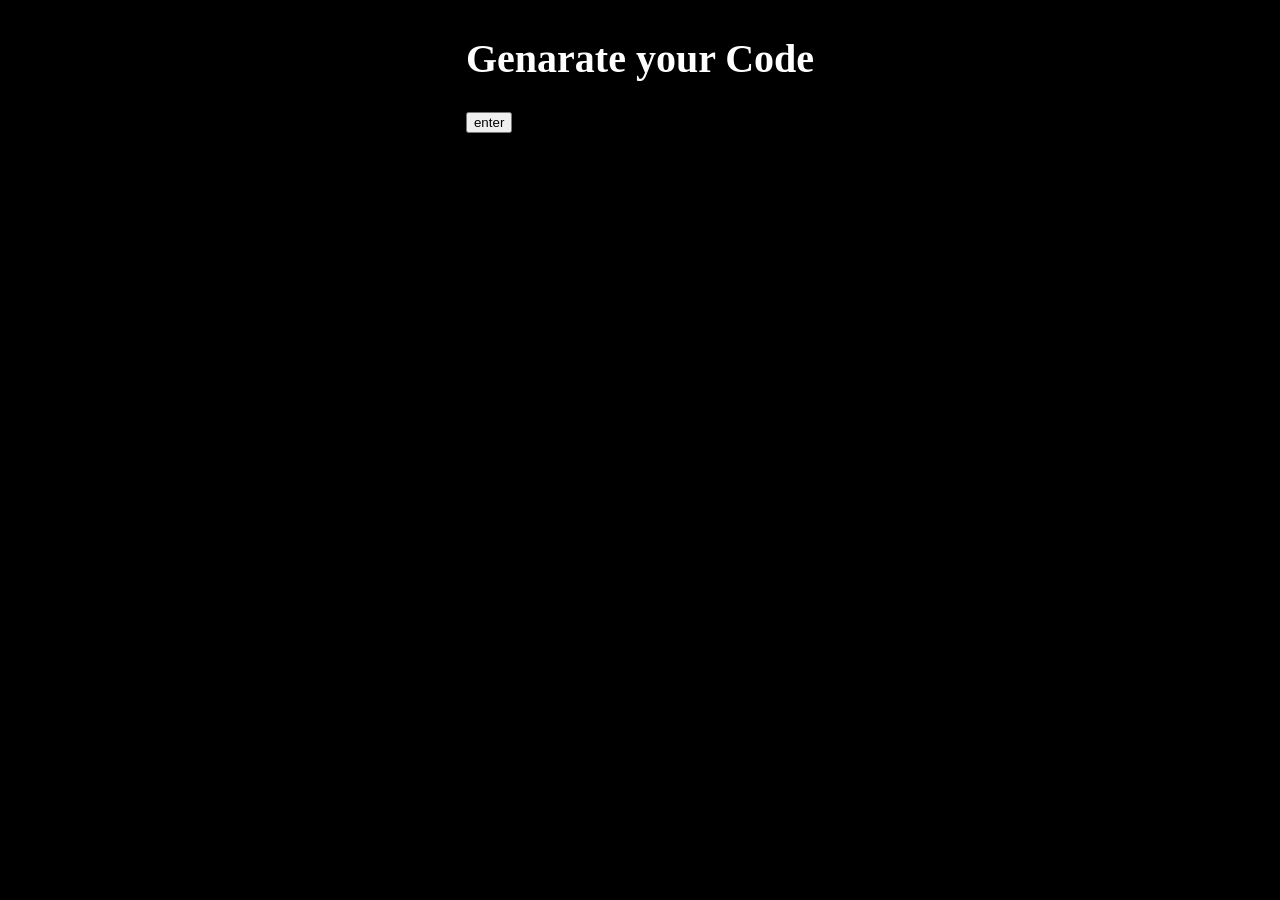
<file: DOM/index.html>
<!DOCTYPE html>
<html lang="en">
<head>
    <meta charset="UTF-8">
    <meta name="viewport" content="width=device-width, initial-scale=1.0">
    <title>Document</title>
    <link rel="stylesheet" href="./index.css">
</head>
<body>
    <div id="first">
             <h1>Genarate your Code</h1>
             <button>enter</button>
    </div>
</body>
<script src="./index.js"></script>
</html>
</file>
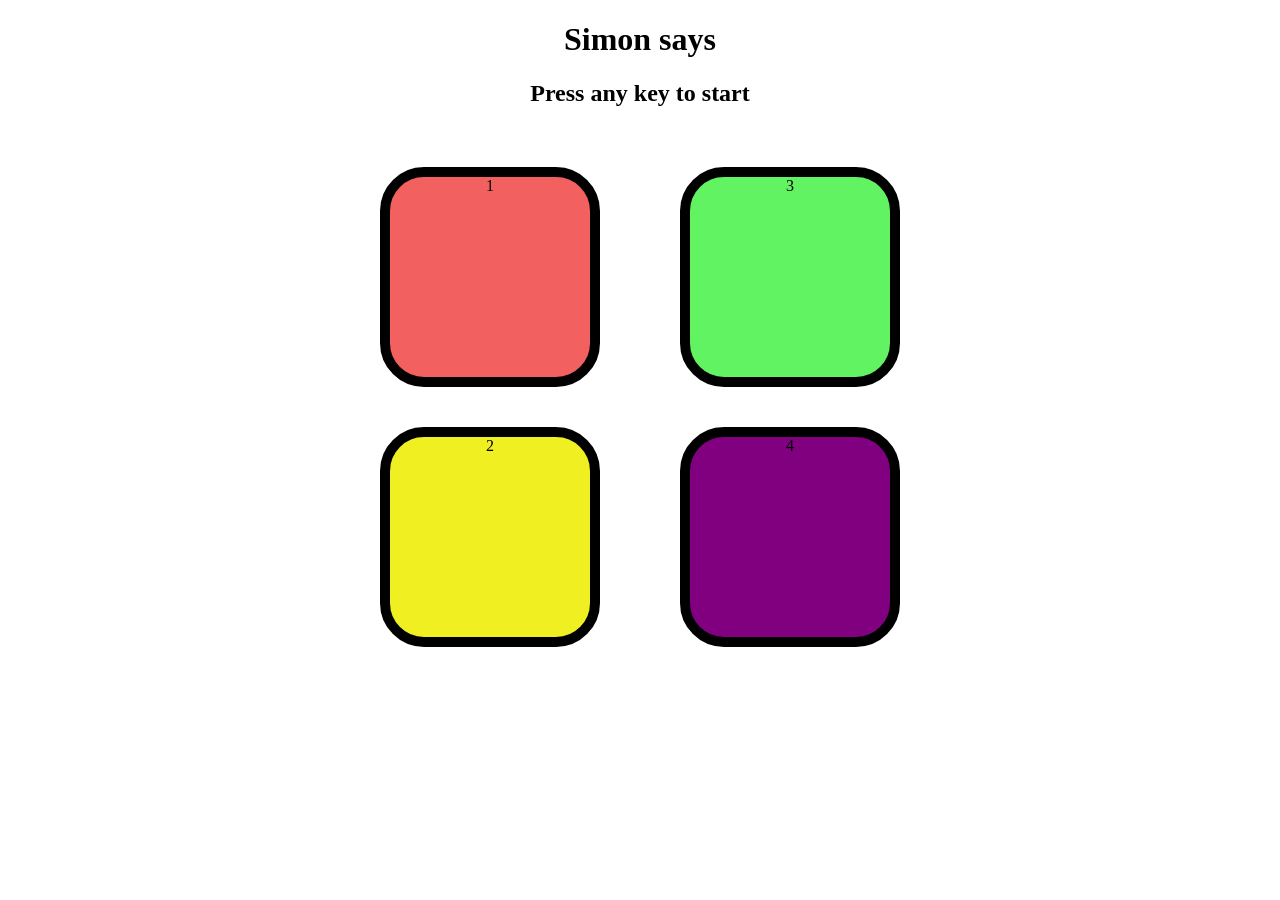
<file: DOM/simon Game/index.html>
<!DOCTYPE html>
<html lang="en">
<head>
    <meta charset="UTF-8">
    <meta name="viewport" content="width=device-width, initial-scale=1.0">
    <link rel="stylesheet" href="./style.css">
    <title>Document</title>
</head>
<body>
    <h1>Simon says</h1>
    <h2>Press any key to start</h2>
    <div class="_btnContainer">

        <div class="line-one">
             <div class="btn red" type="button">1</div>
          <div class="btn yellow" type="button">2</div>
        </div>
        <div class="line-two">
     <div class="btn green" type="button">3</div>
              <div class="btn purple" type="button">4</div>
        </div>
    </div>
    <script src="./index.js"></script>
</body>
</html>
</file>
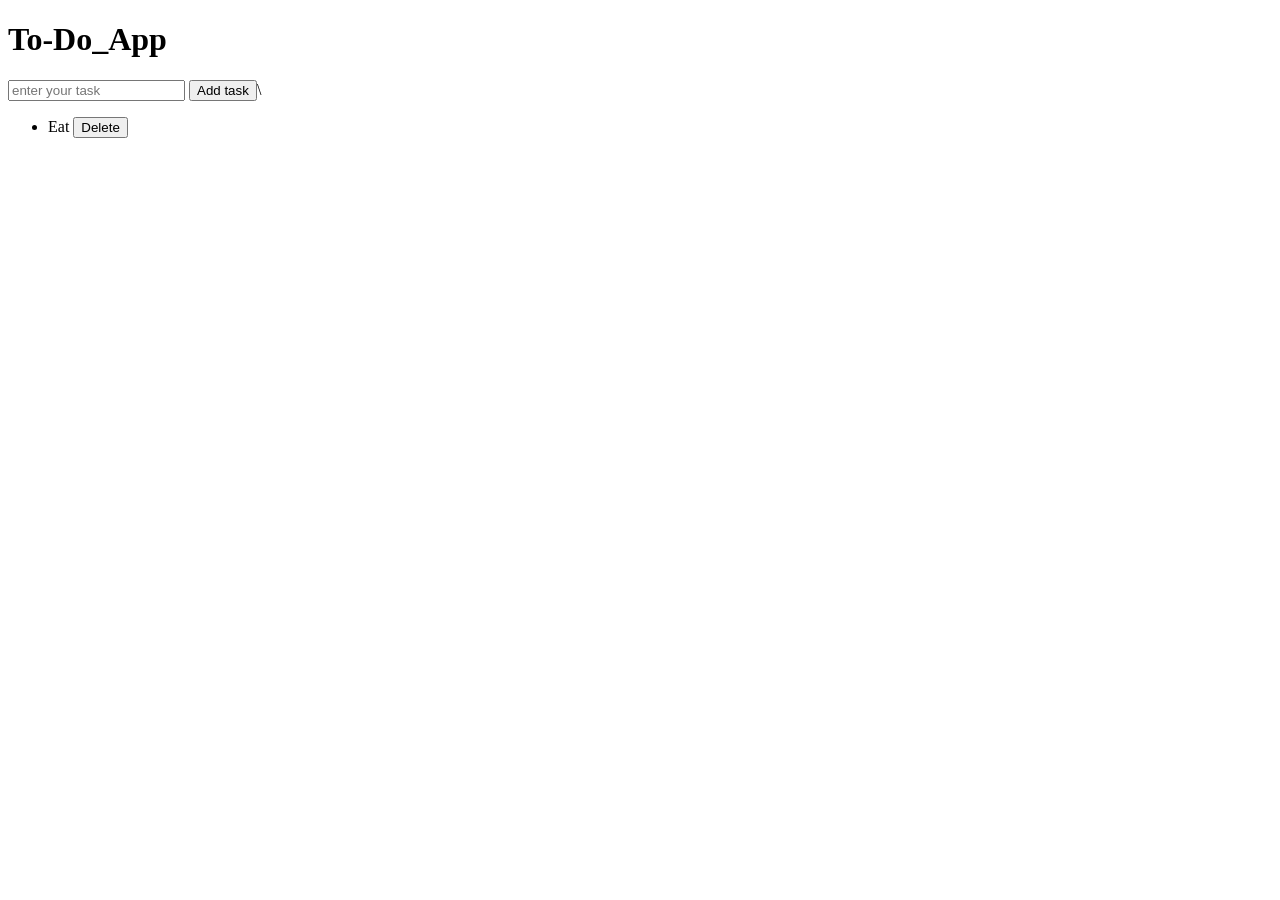
<file: DOM/To-Do-List/index.htm>
<!DOCTYPE html>
<html lang="en">
<head>
    <meta charset="UTF-8">
    <meta name="viewport" content="width=device-width, initial-scale=1.0">
    <title>Document</title>
</head>
<body>
    <h1>To-Do_App</h1>
    <input type="text" placeholder="enter your task">
    <button>Add task</button>\
    <ul>
      <li>Eat <button class="Delete">Delete</button></li>


    </ul>
    <script src="./todo.js"></script>
</body>
</html>
</file>
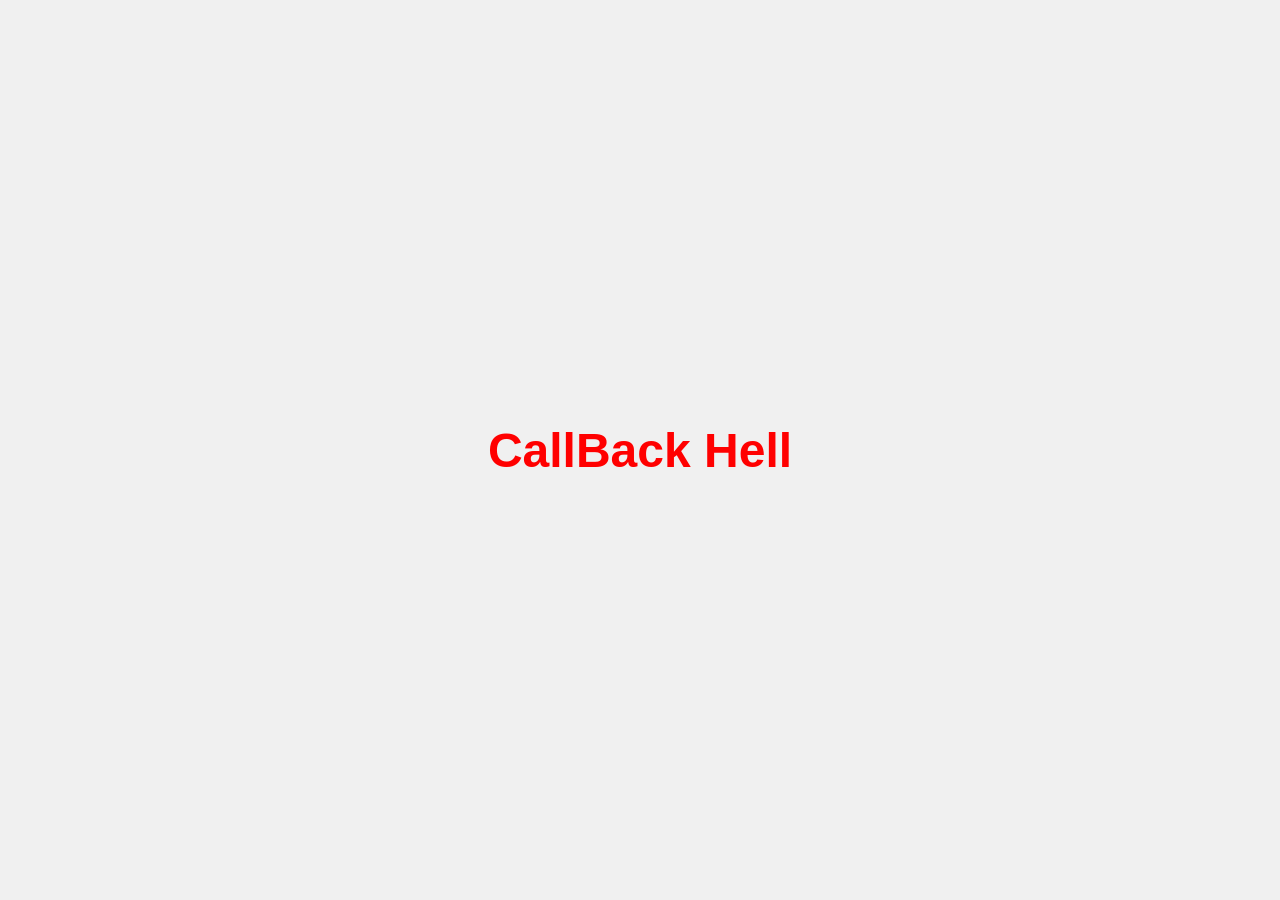
<file: Advance js/handalingRequest.html>
<!DOCTYPE html>
<html lang="en">
<head>
    <meta charset="UTF-8">
    <meta name="viewport" content="width=device-width, initial-scale=1.0">
    <title>Handling Request - Callback Hell Example</title>
    <style>
        body {
            font-family: Arial, sans-serif;
            display: flex;
            justify-content: center;
            align-items: center;
            min-height: 100vh;
            background: #f0f0f0;
            margin: 0;
        }
        h1 {
            font-size: 3rem;
            transition: color 0.3s ease;
        }
    </style>
</head>
<body>
    <script>
        h1 = document.createElement('h1');
        h1.innerText = "CallBack Hell";
        document.querySelector('body').appendChild(h1);
        
        function changeColor(color, delay) {
            return new Promise((resolve, reject) => {
                setTimeout(() => {
                    let number = Math.floor(Math.random() * 5) + 1;
                    if (number > 3) {
                        reject("error in changing color");
                        return;
                    }
                    h1.style.color = color;
                    console.log(`color change to ${color}`);
                    resolve("color changed!");
                }, delay);
            });
        }
        let demo = async () => {
            try {
                await changeColor("red", 1000);
                await changeColor("green", 1000);
                await changeColor("blue", 1000);
                await changeColor("orange", 1000);
            } catch (err) {
                console.log(err);
            }

            let a = 5;
            console.log(a);
        }
        // Run the demo
        demo();
    </script>
</body>
</html>
</file>
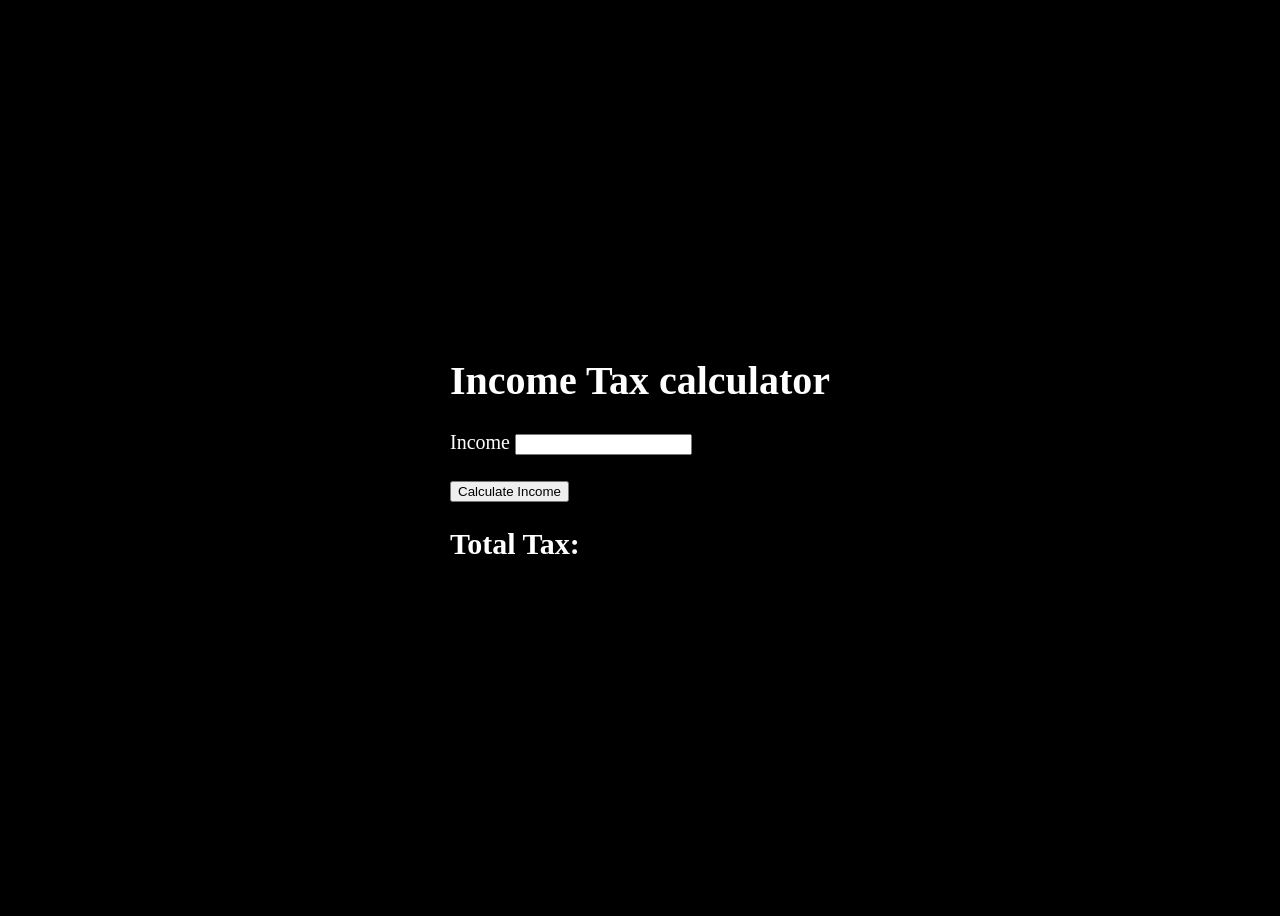
<file: DOM/3rd/3rd.html>
<!DOCTYPE html>
<html lang="en">
<head>
    <meta charset="UTF-8">
    <meta name="viewport" content="width=device-width, initial-scale=1.0">
    <title>Document</title>
    <link rel="stylesheet" href="./3rd.css">
</head>
<body>
     <div id="parent">
              <h1>Income Tax calculator</h1>
              <form action="">
    <label for="Income">Income</label>
    <input type="text" id="income" name="income">
<br><br>

<button type="submit">Calculate Income</button>

<h2>Total Tax:</h2>
              </form>
     </div>
</body>
<script src="./3rd.js"></script>
</html>
</file>
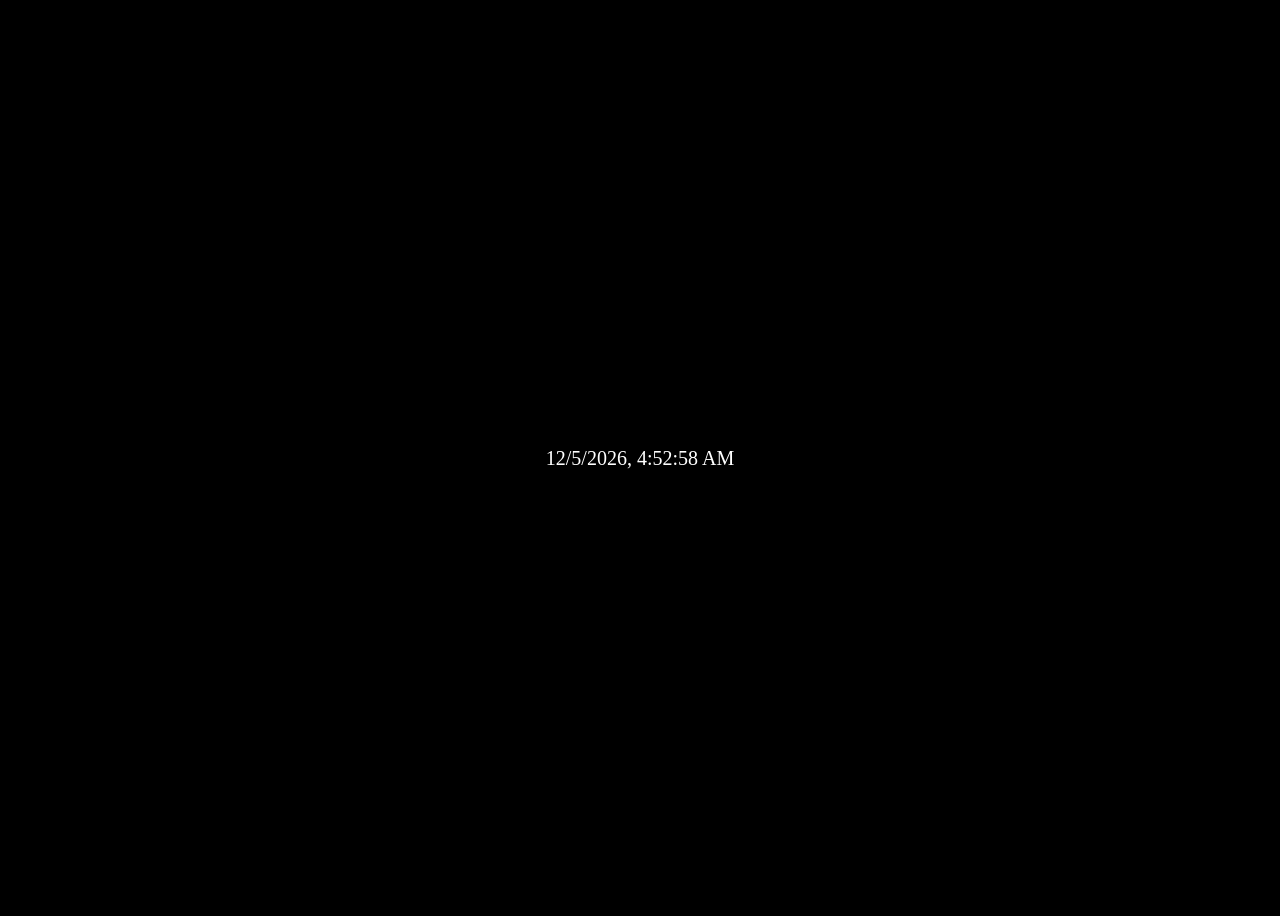
<file: DOM/4th/4th.html>
<!DOCTYPE html>
<html lang="en">
<head>
    <meta charset="UTF-8">
    <meta name="viewport" content="width=device-width, initial-scale=1.0">
    <title>Document</title>
    <link rel="stylesheet" href="./4th.css">
</head>
<body>
    <div id="time">

    </div>
</body>
<script src="./4th.js"></script>
</html>
</file>
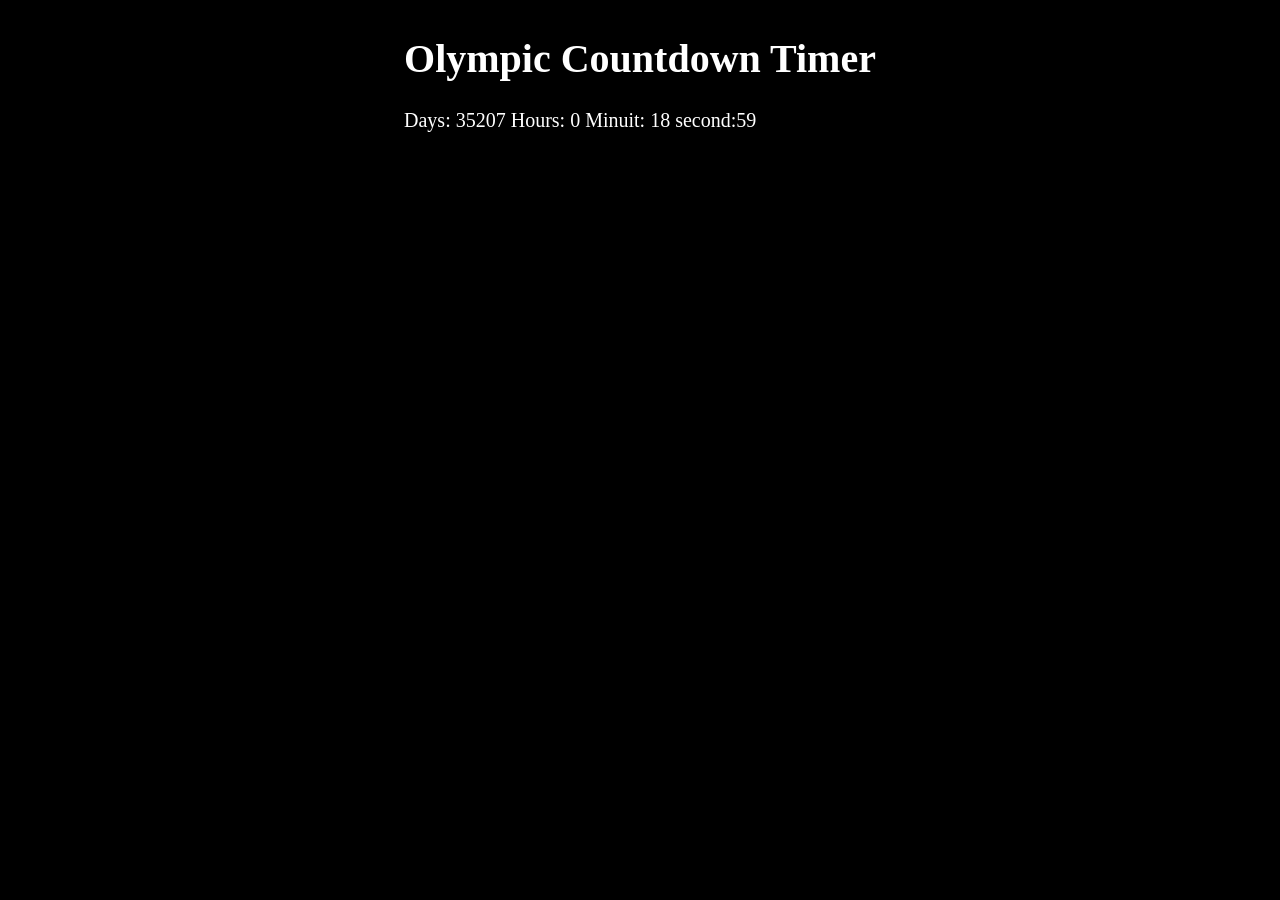
<file: DOM/5th/5th.html>
<!DOCTYPE html>
<html lang="en">
<head>
    <meta charset="UTF-8">
    <meta name="viewport" content="width=device-width, initial-scale=1.0">
    <title>Document</title>
    <link rel="stylesheet" href="./5th.css">
</head>
<body>
    <div id="parent">
    <h1>Olympic Countdown Timer</h1>
    <div  style="margin-top: 20px"id="result"></div>



    </div>
</body>
<script src="./5th.js"></script>
</html>
</file>
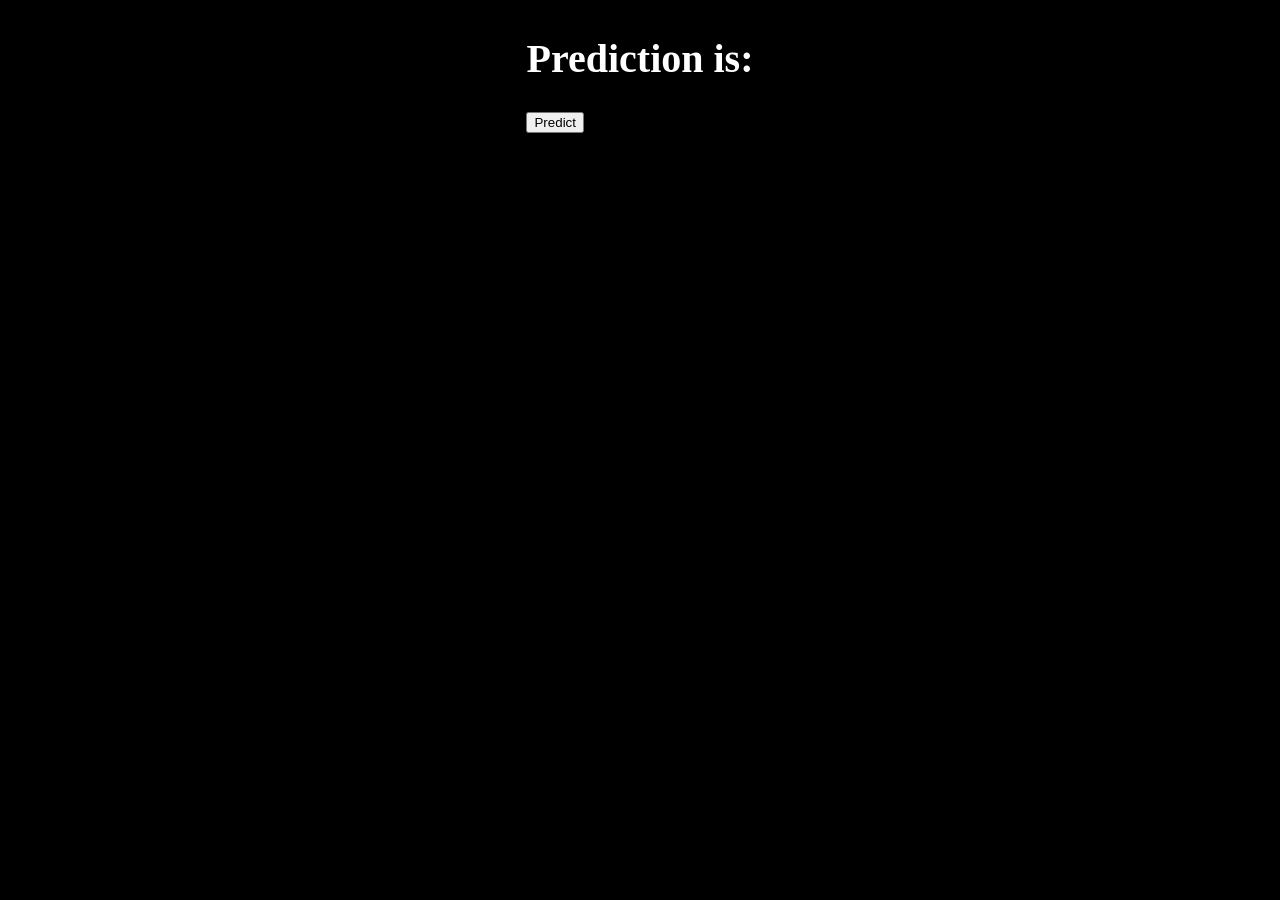
<file: DOM/6th/6th.html>
<!DOCTYPE html>
<html lang="en">
<head>
    <meta charset="UTF-8">
    <meta name="viewport" content="width=device-width, initial-scale=1.0">
    <title>Document</title>
    <link rel="stylesheet" href="./6th.css">
</head>
<body>
    <div>
        <h1>Prediction is:</h1>
        <button>Predict</button>
    </div>
</body>
<script src="./6th.js"></script>
</html>
</file>
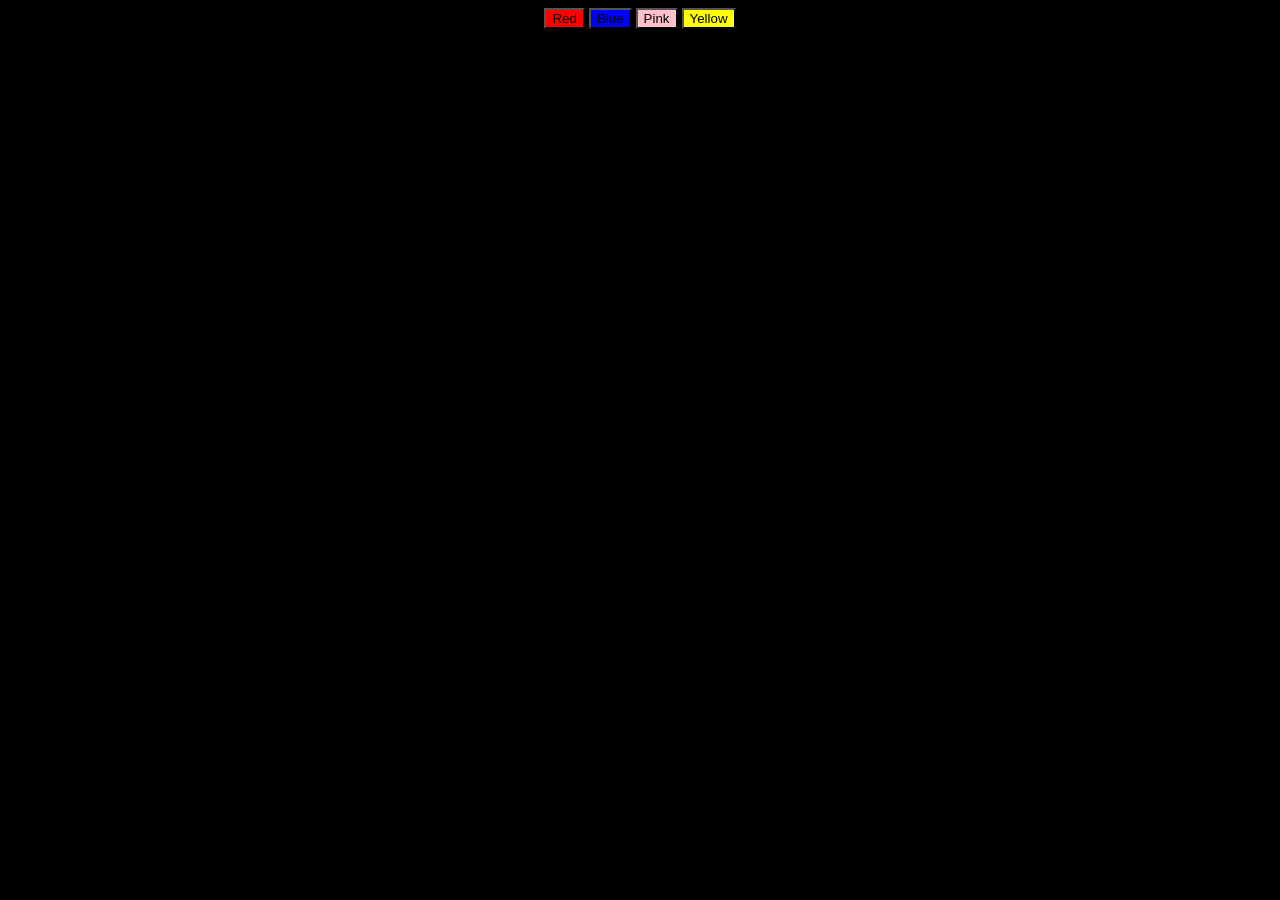
<file: DOM/first/first.html>
<!DOCTYPE html>
<html lang="en">
<head>
    <meta charset="UTF-8">
    <meta name="viewport" content="width=device-width, initial-scale=1.0">
    <title>Document</title>
    <link rel="stylesheet" href="./first.css">
</head>
<body>
    <div id="type">
        <button style="background-color: red" id="red">Red</button>
        <button style="background-color: blue" id="blue">Blue</button>
        <button style="background-color: pink" id="pink">Pink</button>
        <button style="background-color: yellow" id="yellow">Yellow</button>
    </div>
</body>
<script src="./first.js"></script>
</html>
</file>
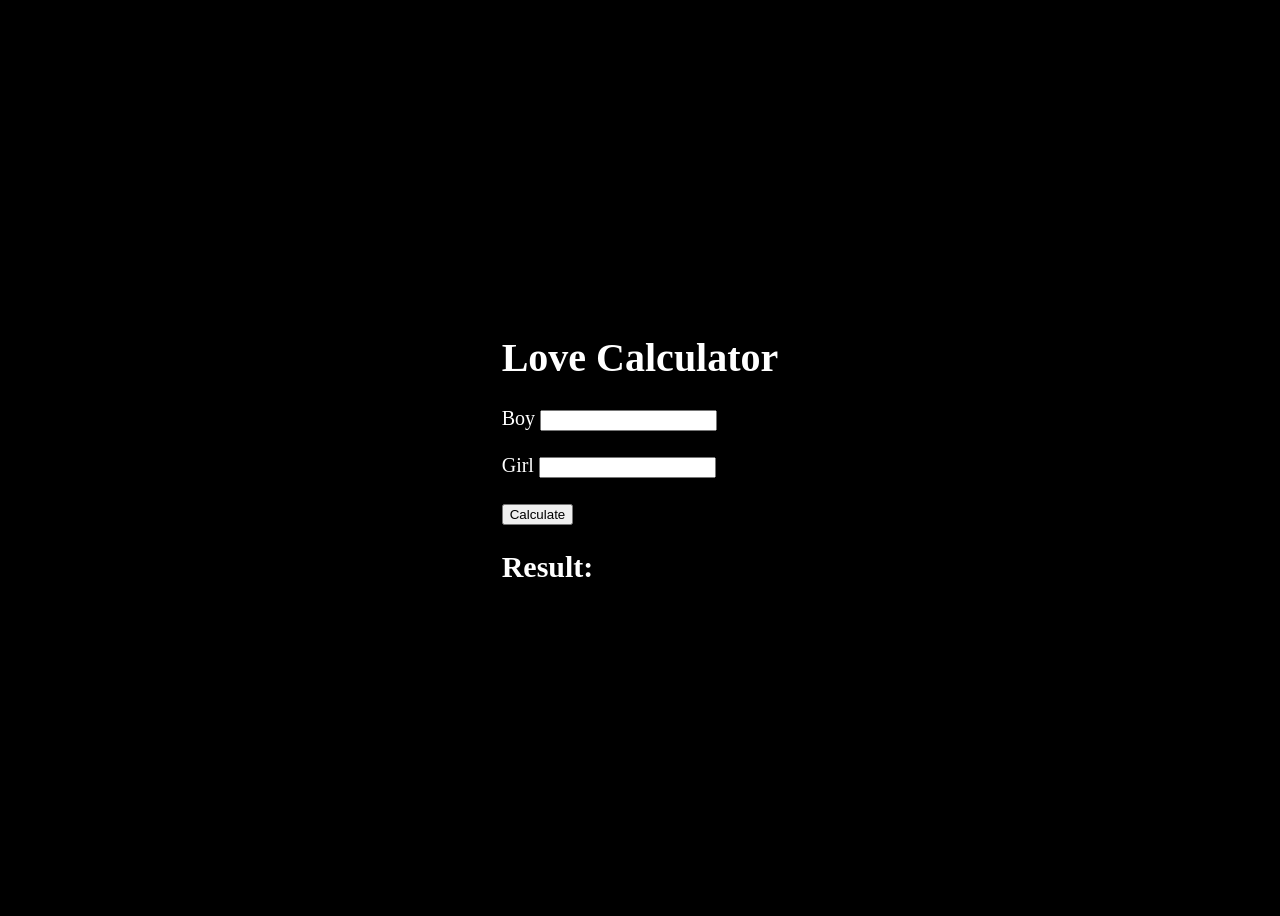
<file: DOM/second/second.html>
<!DOCTYPE html>
<html lang="en">
<head>
    <meta charset="UTF-8">
    <meta name="viewport" content="width=device-width, initial-scale=1.0">
    <title>Document</title>
    <link rel="stylesheet" href="./second.css">
</head>
<body>
<div id="parent">
    <h1>Love Calculator</h1>
   <form action="">
    <label for="Boy">Boy</label>
    <input type="text" id="boy" name="boy">
<br><br>
    <label for="Girl">Girl</label>
    <input type="text" id="girl" name="girl">
<br><br>
    <button type="submit">Calculate</button>
   </form>
   <h2>Result: </h2>
</div>
</body>
<script src="./second.js"></script>
</html>
</file>
<file: DOM/index.css>
body{
    background-color: black;
    color: white;
    font-size: 20px;
    display: flex;
    justify-content: center;
    align-items: center;
}
</file>
<file: DOM/simon Game/style.css>
body{
    text-align: center;
}
.btn{
    height: 200px;
    width: 200px;
    border-radius: 20%;
    border: 10px solid black;
    margin: 2.5rem;
}
._btnContainer{
     display: flex;
     justify-content: center;
}

.yellow{
    background:rgb(239, 239, 34);
}
.red{
    background:rgb(242, 96, 96);
}
.green{
    background:rgb(98, 243, 98);
}
.purple{
    background:rgb(128, 0, 128);
}
.flash{
    background: white;
}
</file>
<file: DOM/3rd/3rd.css>
body{
    background-color: black;
    color: white;
    display: flex;
    justify-content: center;
    align-items: center;
    height: 100vh;
    font-size: 20px;
}
</file>
<file: DOM/4th/4th.css>
body{
    background-color: black;
    color: white;
    display: flex;
    align-items: center;
    justify-content: center;
    height: 100vh;
    font-size: 20px;
}
</file>
<file: DOM/5th/5th.css>
body{
     background-color: black;
    color: white;
    font-size: 20px;
    display: flex;
    justify-content: center;
    align-items: center;
}
</file>
<file: DOM/6th/6th.css>
body{
    background-color: black;
    color: white;
    font-size: 20px;
    display: flex;
    justify-content: center;
    align-items: center;
}
</file>
<file: DOM/first/first.css>
body{
    background-color: black;
    color: white;
    display: flex;
    justify-content: center;
    align-items: center;

}
#type{
    border-radius: 20px;
    
}
</file>
<file: DOM/second/second.css>
body{
    background-color: black;
    color: white;
    font-size: 20px;
    display: flex;
    height: 100vh;
    justify-content: center;
    align-items: center;
}
</file>
